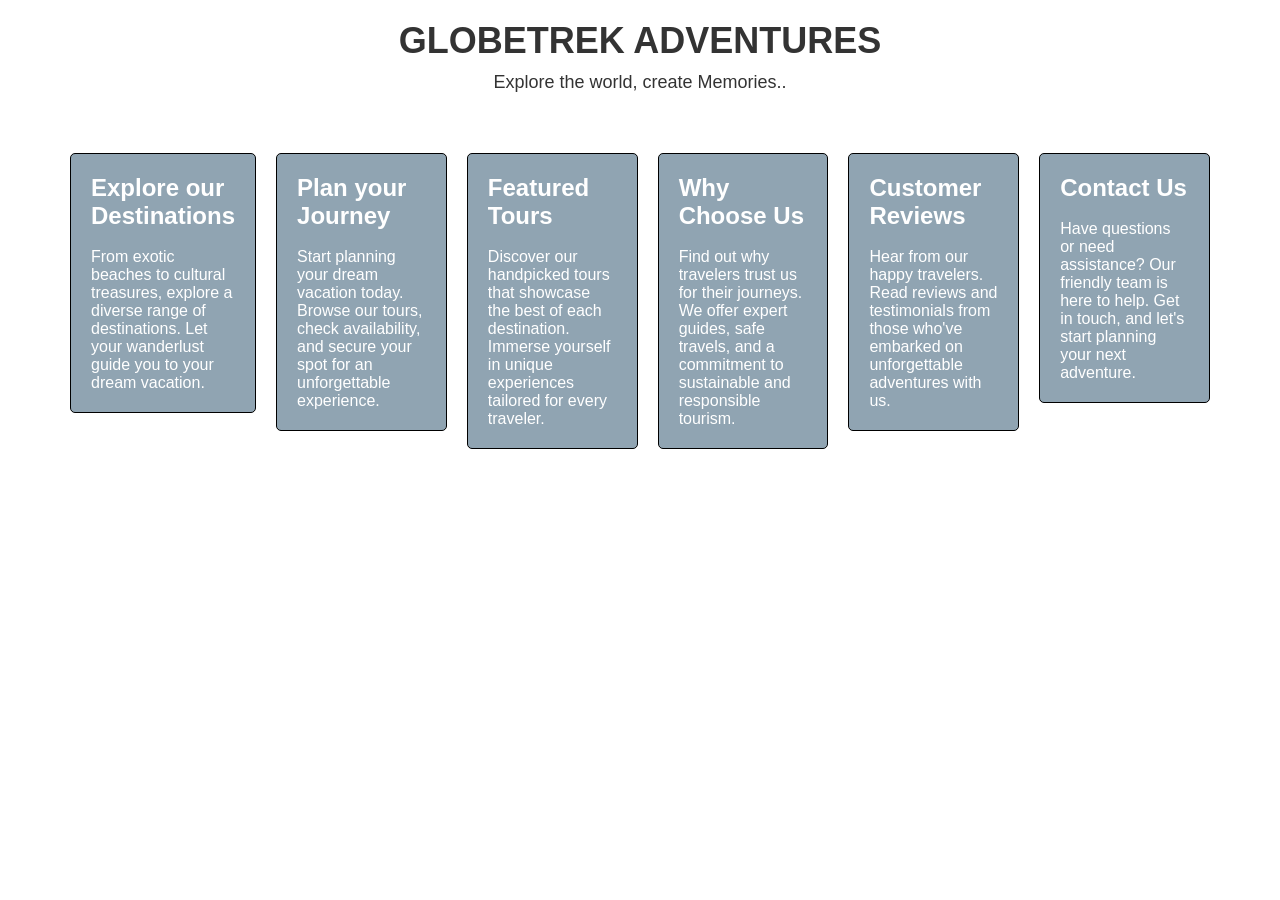
<file: Landing Page/index.html>
<!DOCTYPE html>
<html lang="en">
<head>
    <meta charset="UTF-8">
    <meta name="viewport" content="width=device-width, initial-scale=1.0">
    <title>Your Impressive Landing Page</title>
    <style>
        /* Reset some default styles */
        * {
            margin: 0;
            padding: 0;
            box-sizing: border-box;
        }

        /* Define a color palette */
        :root {
            --primary-color: #3498db;
            --secondary-color: #e74c3c;
            --text-color: #333;
            --background-color: #f2f2f2;
        }

        /* Apply styles to the body */
        body {
            font-family: Arial, sans-serif;
            background-image: url("https://media.istockphoto.com/id/962445754/photo/in-flight.jpg?s=612x612&w=0&k=20&c=GKZYaKs1vxbtH4RrGs_mwaJ7maO-pMvD6bJexZlKrmw=");
            color: var(--text-color);
            background-repeat: no-repeat;
            background-size: cover;
        }

        /* Create a header section */
        header {
            
            color: black solid;
            padding: 20px 0;
            text-align: center;
        }

        /* Style the header title */
        header h1 {
            font-size: 36px;
            margin-bottom: 10px;
        }

        /* Style the header subtitle */
        header p {
            font-size: 18px;
        }

        /* Create a main content section with columns */
        .main-content {
            max-width: 1200px;
            margin: 20px auto;
            display: flex;
            justify-content: space-between;
            align-items: flex-start;
            padding: 20px;
           
            border-radius: 10px;
        }

        /* Style individual column */
        .column {
            flex: 1;
            margin: 0 10px;
            padding: 20px;
            border: 1px solid black;
            border-radius: 5px;
            
            background-color: rgba(4, 48, 80, 0.441);
        }
        .column1 {
            flex: 1;
            margin: 0 10px;
            padding: 20px;
            border: 1px solid black;
            border-radius: 5px;
           
            background-color: rgba(4, 48, 80, 0.441);
        }
        h2, .column p, .column1 p{
            color: white;
        }
        /* Create a footer */
        footer {
          
            color: white;
            text-align: center;
            padding: 20px 0;
        }

        /* Add some responsive styles */
        @media (max-width: 768px) {
            .main-content {
                flex-direction: column;
                align-items: center;
            }
            .column {
                width: 100%;
                margin: 10px 0;
            }
            .column1 {
                width: 100%;
                margin: 10px 0;
            }
        }
    </style>
</head>
<body>
    <header>
        <h1><strong><b>GLOBETREK ADVENTURES</strong></b></h1>
        <p>Explore the world, create Memories..</p>
    </header>
    
    <div class="main-content">
        <div class="column">
            <h2>Explore our Destinations</h2><br>
            <p> From exotic beaches to cultural treasures, explore a diverse range of destinations. Let your wanderlust guide you to your dream vacation.</p>
        </div>
        
        <div class="column">
            <h2>Plan your Journey</h2><br>
            <p>Start planning your dream vacation today. Browse our tours, check availability, and secure your spot for an unforgettable experience.</p>
        </div>
        
        <div class="column">
            <h2>Featured Tours</h2><br>
            <p>Discover our handpicked tours that showcase the best of each destination. Immerse yourself in unique experiences tailored for every traveler.</p>
        </div>

        <div class="column1">
            <h2>Why Choose Us</h2><br>
            <p> Find out why travelers trust us for their journeys. We offer expert guides, safe travels, and a commitment to sustainable and responsible tourism.</p>
        </div>

        <div class="column1">
            <h2>Customer Reviews</h2><br>
            <p>Hear from our happy travelers. Read reviews and testimonials from those who've embarked on unforgettable adventures with us.</p>
        </div>

        <div class="column1">
            <h2>Contact Us</h2><br>
            <p>Have questions or need assistance? Our friendly team is here to help. Get in touch, and let's start planning your next adventure.</p>
        </div>

        
    </div>

    <footer>
        &copy; globetrek adventures
    </footer>
</body>
</html>
</file>
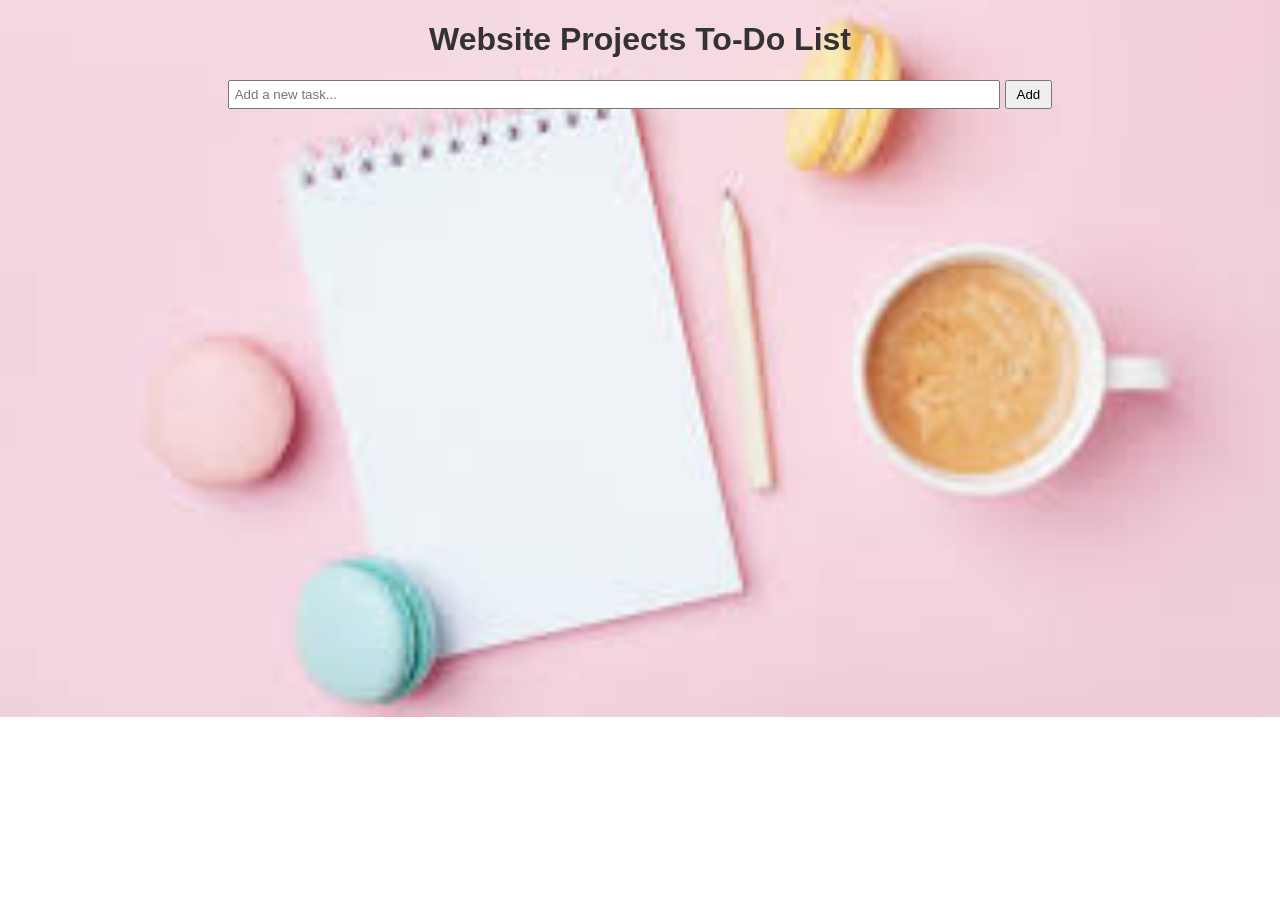
<file: To Do List/index.html>
<!DOCTYPE html>
<html>
<head>
    <link rel="stylesheet" type="text/css" href="styles.css">
</head>
<body>
    <h1>Website Projects To-Do List</h1>
    <div class="task-input">
        <input type="text" id="task" placeholder="Add a new task...">
        <button id="addTask">Add</button>
    </div>
    <div id="taskList">
    </div>

    
    <script src="script.js"></script>
</body>
</html>
</file>
<file: To Do List/styles.css>
body {
    background-image: url("[data-uri]");
    font-family: Arial, sans-serif;
    background-repeat: no-repeat;
    text-align: center;
    background-size: cover;
}

h1 {
    color: #333;
}

.task-input {
    margin: 20px 0;
}

input[type="text"] {
    padding: 5px;
    width: 60%;
}

button {
    padding: 5px 10px;
}

#taskList {
    list-style: none;
    padding: 0;
}

li {
    background-color: #f5f5f5;
    margin: 5px;
    padding: 10px;
    border-radius: 5px;
}
</file>
